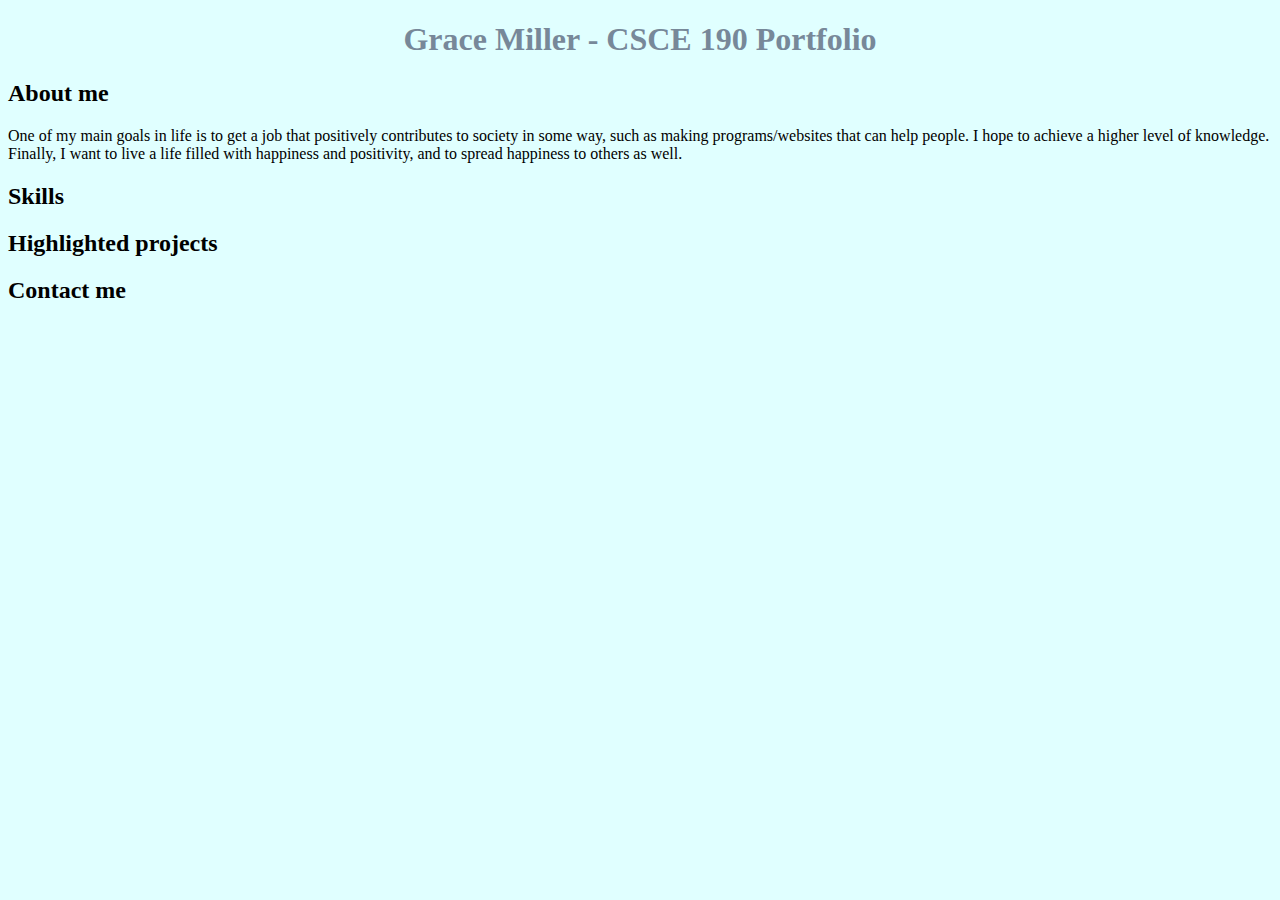
<file: index.html>
<!DOCTYPE html>
<html>
    <head>
        <title>CSCE 190 Website: Grace Miller</title>
        <link rel="stylesheet" href="styles.css">
    </head>
    <body>
        <h1>Grace Miller - CSCE 190 Portfolio</h1>
        <div class="about">
            <h2>About me</h2>
            <p>One of my main goals in life is to get a job that positively contributes to society in some 
way, such as making programs/websites that can help people. I hope to achieve a higher 
level of knowledge. Finally, I want to live a life filled with happiness and positivity, and
to spread happiness to others as well.</p>
        </div>
        <div class="skills">
            <h2>Skills</h2>
        </div>
        <div class="Projects">
            <h2>Highlighted projects</h2>
        </div>
        <div class="Contact">
            <h2>Contact me</h2>
        </div>
    </body>
</html>
</file>
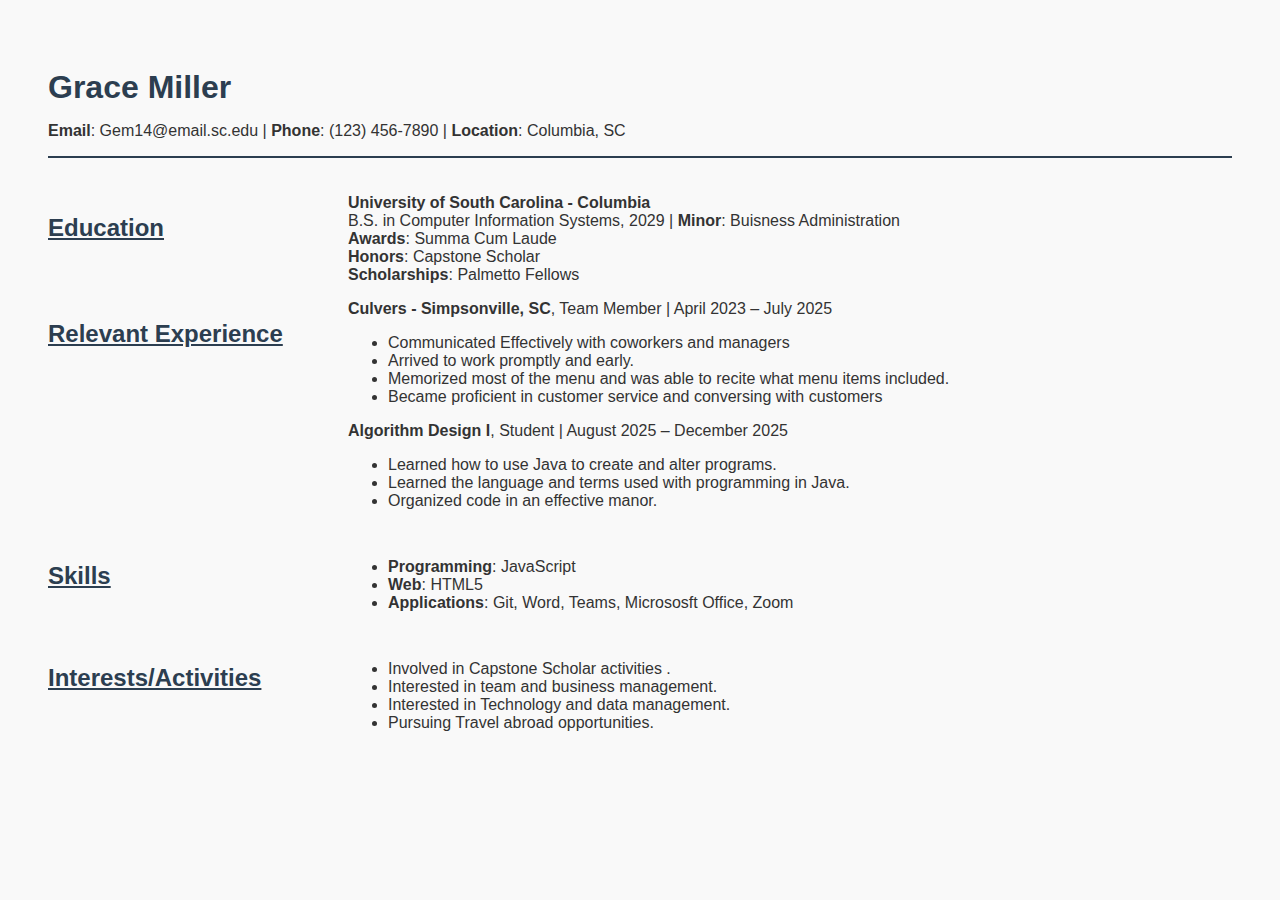
<file: table_res.html>
<!DOCTYPE html>
<html lang="en">
<head>
  <meta charset="UTF-8">
  <meta name="viewport" content="width=device-width, initial-scale=1.0">
  <title>Resume</title>
  <link rel="stylesheet" href="table_res_style.css" >
  </head>
<body>
  <table>
    <!-- Header Section -->
    <tr>
      <td colspan="2">
        <h1>Grace Miller</h1>
        <p><strong>Email</strong>: Gem14@email.sc.edu | <strong>Phone</strong>: (123) 456-7890 | 
            <strong>Location</strong>: Columbia, SC</p>
        <hr>
      </td>
    </tr>

    <!-- Education Section -->
    <tr>
      <td width="25%"><h2><u>Education</u></h2></td>
      <td>
        <strong>University of South Carolina - Columbia</strong><br>
        B.S. in Computer Information Systems, 2029 | <strong>Minor</strong>: Buisness Administration<br>
        <strong>Awards</strong>: Summa Cum Laude<br>
        <strong>Honors</strong>: Capstone Scholar<br>
        <strong>Scholarships</strong>: Palmetto Fellows<br>
      </td>
    </tr>

    <!-- Work Experience Section -->
    <tr>
      <td><h2><u>Relevant Experience</u></h2></td>
      <td>
        <strong>Culvers - Simpsonville, SC</strong>, Team Member | April 2023 – July 2025<br>
        <ul>
          <li>Communicated Effectively with coworkers and managers</li>
          <li>Arrived to work promptly and early.</li>
          <li>Memorized most of the menu and was able to recite what menu items included.</li>
          <li>Became proficient in customer service and conversing with customers</li> 
        </ul>

        <strong>Algorithm Design I</strong>, Student | August 2025 – December 2025<br>
        <ul>
          <li>Learned how to use Java to create and alter programs.</li>
          <li>Learned the language and terms used with programming in Java.</li>
          <li>Organized code in an effective manor.</li> 
        </ul>
      </td>
    </tr>

    <!-- Skills Section -->
    <tr>
      <td><h2><u>Skills</u></h2></td>
      <td>
        <ul>
          <li><strong>Programming</strong>: JavaScript</li>
          <li><strong>Web</strong>: HTML5</li>
          <li><strong>Applications</strong>: Git, Word, Teams, Micrososft Office, Zoom</li>
        </ul>
      </td>
    </tr>

    <!-- Interests Section -->
    <tr>
      <td><h2><u>Interests/Activities</u></h2></td>
      <td>
        <ul>
          <li>Involved in Capstone Scholar activities .</li>
          <li>Interested in team and business management.</li>
          <li>Interested in Technology and data management.</li>
          <li>Pursuing Travel abroad opportunities.</li>
        </ul>
      </td>
    </tr>
  </table>
</body>
</html>
</file>
<file: styles.css>
body
{
    background: LightCyan;
    font-family: "Times New Roman", Times, serif;
}
h1
{
    color: LightSlateGrey;
    text-align: center;
}
.projects
{
    /* make the blobs float side-by-side */
    display:flex;
    flex-wrap:wrap;  
}
.projects h2
{
    /* display the h2 on its own line, not with the section blobs */
    width: 100%;
}
.project
{
    /* form the section blobs */
    width: 30%;
    margin: 10px;
    padding: 20px 10px;
    background: lightslategray;
    /* rounded corners for the blobs */
    border-radius: 25%;
}
.project h3
{
    /* pull the h3 text away from the left blob wall */
    margin-left: 50px;
}
.project img
{
    /* adjust your image sizes as needed */
    width: 400px;
    height: 300px;
    margin: 10px auto;
    border: 2px solid navy;
    display: block;
    /* center the images inside the blobs */
    text-align: center;
}
.project p
{
    /* center the p text in the blob */
    text-align: center;
    margin: 15px;
}
</file>
<file: table_res_style.css>
body {
    font-family: Arial, sans-serif;
    margin: 40px;
    color: #333;
    background-color: #f9f9f9;
}
table {
    width: 100%;
    border-collapse: collapse;
}
td {
    vertical-align: top;
    padding: 8px;
}
h1, h2 {
    color: #2c3e50;
    margin-bottom: 5px;
}
hr {
    border: 0;
    border-top: 2px solid #2c3e50;
    margin: 10px 0 20px 0;
}
</file>
